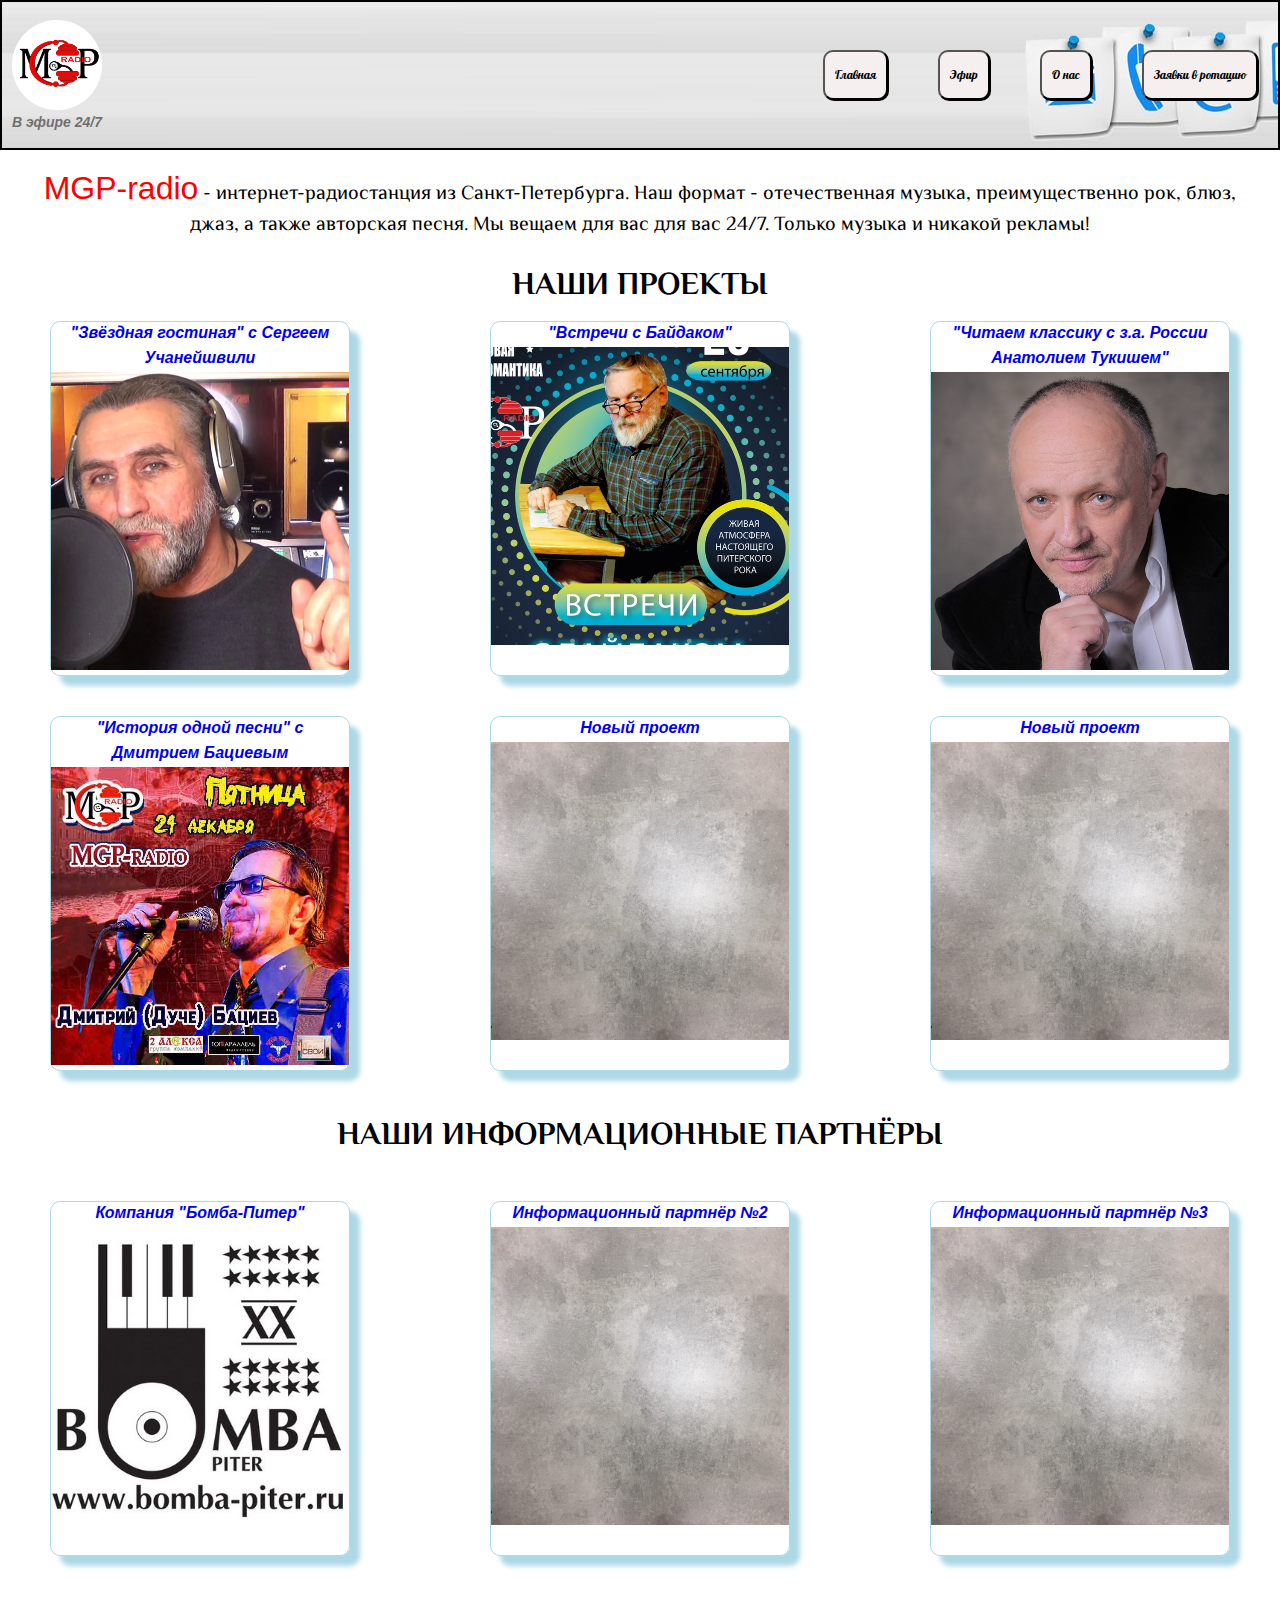
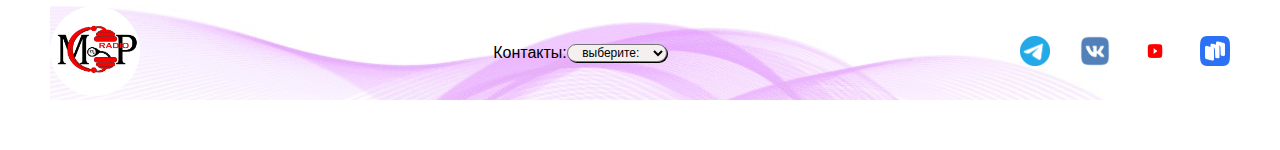
<file: index.html>
<!DOCTYPE html>
<html lang="ru">
<head>
    <meta charset="UTF-8">
    <meta name="viewport" content="width=device-width, initial-scale=1.0">
    <title>Document</title>
    <link rel="stylesheet"  href="style.css">
</head>
<body>
  <header>
    <div class="logo">
     <a href="index.html"><img class="logo-image" src="images/LogoMGPcircle.png" alt="Логотип"></a> 
    
    <h4 class="logo-text">В эфире 24/7</h4>
    </div>

    
    <div class="menu">
      
      <input type="button">
      <ul class="menu-list">
        <li><a class="item" href="index.html" class="menu-item">На главную</a></li>
        <li><a class="item" href="https://mgpradio.internet-radio.online/" class="menu-item">Эфир</a></li>
        <li><a class="item" href="about.html" class="menu-item">О нас</a></li>
        <li><a class="item" href="rotation.html" class="menu-item">Заявки в ротацию</a></li>

      </ul>
    </div>
    

        
     
      

    <nav>
        <a href="index.html"><button class="nav-btn nav-btn-main">Главная</button></a> 
        <a href="https://mgpradio.internet-radio.online/"><button class="nav-btn nav-btn-broadcast">Эфир</button></a>
        <a href="about.html"><button class="nav-btn nav-btn-about">О нас</button></a>
        <a href="rotation.html"><button class="nav-btn nav-btn-contacts">Заявки в ротацию</button></a>
    </nav>
  </header>  
  <main>
    <p class="about">
      <span class="about1">MGP-radio</span> - интернет-радиостанция из Санкт-Петербурга. Наш формат - отечественная музыка, преимущественно рок, блюз, джаз, а также авторская песня. Мы вещаем для вас для вас 24/7. Только музыка и никакой рекламы!
    </p>
    <h1 class="our-projects">НАШИ ПРОЕКТЫ</h1>


    <section class="projects">
        
      <div class="project1">
        <h3><a href="#" style="text-decoration: none;">"Звёздная гостиная" с Сергеем Учанейшвили</a></h3>
        <img class="project1-image" src="images/project1.jpg" alt="С.Учанейшвили">
        
      </div>
      <div class="project2">
        <h3><a href="#" style="text-decoration: none;">"Встречи с Байдаком"</a></h3>
        <img src="images/project2.jpg" alt="Ю.Байдак">
        
      </div>
      <div class="project3">
        <h3><a href="#"style="text-decoration: none;" >"Читаем классику с з.а. России Анатолием Тукишем"</a></h3>
        <img src="images/project3.jpg" alt="А.Тукиш">
        
      </div>
      <div class="project4">
        <h3><a href="#" style="text-decoration: none;">"История одной песни" с Дмитрием Бациевым</a></h3>
        <img src="images/project4.jpg" alt="Д.Бациев">
        
      </div>

      <div class="project5">
        <h3><a href="#" style="text-decoration: none;">Новый проект</a></h3>
        <img src="images/project5.jpg" alt="Новый проект">
       
        
        
      </div>

      <div class="project6">
        <h3><a href="#" style="text-decoration: none;">Новый проект</a></h3>
        <img src="images/project5.jpg" alt="Новый проект">
        
      </div>


    </section>

    <p class="partners-text">НАШИ ИНФОРМАЦИОННЫЕ ПАРТНЁРЫ</p>

    <section class="partners">
      <div class="partner1">
        <h3><a href="#" style="text-decoration: none;">Компания "Бомба-Питер"</a></h3>
        <img src="images/bomba-piter.jpg" alt="Новый проект">
        
      </div>

      <div class="partner2">
        <h3><a href="#" style="text-decoration: none;">Информационный партнёр №2</a></h3>
        <img src="images/project5.jpg" alt="Новый проект">
        
      </div>

      <div class="partner3">
        <h3><a href="#" style="text-decoration: none;">Информационный партнёр №3</a></h3>
        <img src="images/project5.jpg" alt="Новый проект">
        
      </div>
      





    </section>

  </main>
  <footer>

<a href="index.html"><img class="logo-image" src="images/LogoMGPcircle.png" alt="Логотип"></a> 
<section class="contacts">
<p class="cont">Контакты:</p>
<select name="contact">
  <option>выберите:</option>
  <option>Email: sol79@yandex.ru</option>
  <option>Телефон: +7(921)916-22-80</option>
  <option>WatssApp: +7(911)007-72-11</option>
</select>
</section>
<aside>
<a href="https://t.me/mgpradio"><img class="social" src="images/tglogo.png" alt="Телеграм"></a>
<a href="https://vk.com/mgpradio"><img class="social" src="images/vklogo.png" alt="ВК"></a> 
<a href="https://youtube.com/@mgp-radio5534"><img class="social" src="images/youtubelogo.png" alt="YouTube"></a>
<a href="https://www.rustore.ru/catalog/app/com.wMGPradio_12548663"><img class="social" src="images/RuStorelogo.png" alt="Rustore"></a>
</aside>
  </footer>


</body>
</html>
</file>
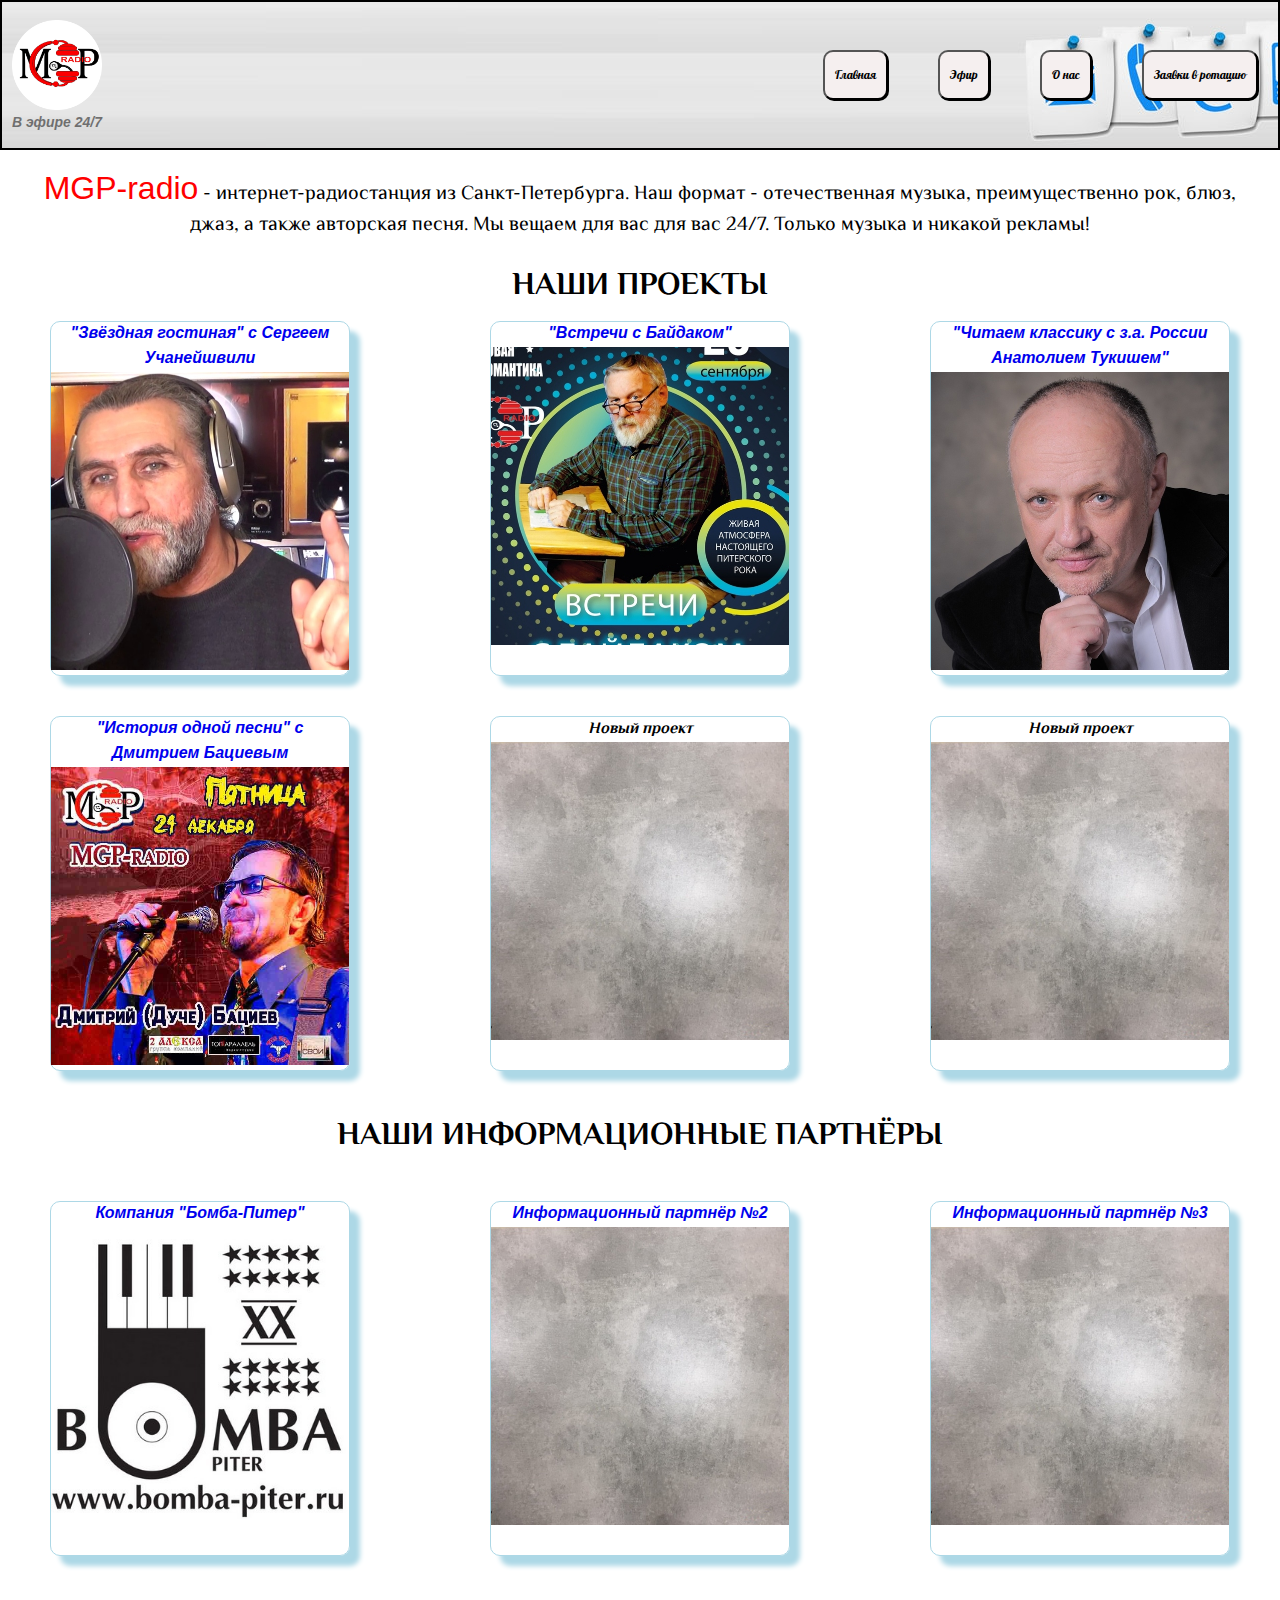
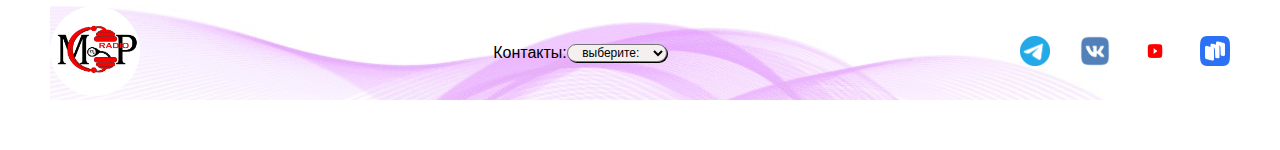
<file: Итоговая работа MGP-radio/index.html>
<!DOCTYPE html>
<html lang="ru">
<head>
    <meta charset="UTF-8">
    <meta name="viewport" content="width=device-width, initial-scale=1.0">
    <title>Document</title>
    <link rel="stylesheet"  href="style.css">
</head>
<body>
  <header>
    <div class="logo">
     <a href="index.html"><img class="logo-image" src="/images/LogoMGPcircle.png" alt="Логотип"></a> 
    
    <h4 class="logo-text">В эфире 24/7</h4>
    </div>

    
    <div class="menu">
      
      <input type="button">
      <ul class="menu-list">
        <li><a class="item" href="index.html" class="menu-item">На главную</a></li>
        <li><a class="item" href="https://mgpradio.internet-radio.online/" class="menu-item">Эфир</a></li>
        <li><a class="item" href="about.html" class="menu-item">О нас</a></li>
        <li><a class="item" href="rotation.html" class="menu-item">Заявки в ротацию</a></li>

      </ul>
    </div>
    

        <!-- <a href="#"><img class="burger-menu" src="/images/burger-menu.jpg" alt="Меню"></a>-->
     
      

    <nav>
        <a href="index.html"><button class="nav-btn nav-btn-main">Главная</button></a> 
        <a href="https://mgpradio.internet-radio.online/"><button class="nav-btn nav-btn-broadcast">Эфир</button></a>
        <a href="about.html"><button class="nav-btn nav-btn-about">О нас</button></a>
        <a href="rotation.html"><button class="nav-btn nav-btn-contacts">Заявки в ротацию</button></a>
    </nav>
  </header>  
  <main>
    <p class="about">
      <span class="about1">MGP-radio</span> - интернет-радиостанция из Санкт-Петербурга. Наш формат - отечественная музыка, преимущественно рок, блюз, джаз, а также авторская песня. Мы вещаем для вас для вас 24/7. Только музыка и никакой рекламы!
    </p>
    <h1 class="our-projects">НАШИ ПРОЕКТЫ</h1>


    <section class="projects">
        
      <div class="project1">
        <h3><a href="#" style="text-decoration: none;">"Звёздная гостиная" с Сергеем Учанейшвили</a></h3>
        <img class="project1-image" src="images/project1.jpg" alt="С.Учанейшвили">
        
      </div>
      <div class="project2">
        <h3><a href="#" style="text-decoration: none;">"Встречи с Байдаком"</a></h3>
        <img src="images/project2.jpg" alt="Ю.Байдак">
        
      </div>
      <div class="project3">
        <h3><a href="#"style="text-decoration: none;" >"Читаем классику с з.а. России Анатолием Тукишем"</a></h3>
        <img src="images/project3.jpg" alt="А.Тукиш">
        
      </div>
      <div class="project4">
        <h3><a href="#" style="text-decoration: none;">"История одной песни" с Дмитрием Бациевым</a></h3>
        <img src="images/project4.jpg" alt="Д.Бациев">
        
      </div>

      <div class="project5">
        <h3>Новый проект</h3>
        <img src="/images/project5.jpg" alt="Новый проект">
        
      </div>

      <div class="project6">
        <h3>Новый проект</h3>
        <img src="/images/project5.jpg" alt="Новый проект">
        
      </div>


    </section>

    <p class="partners-text">НАШИ ИНФОРМАЦИОННЫЕ ПАРТНЁРЫ</p>

    <section class="partners">
      <div class="partner1">
        <h3><a href="#" style="text-decoration: none;">Компания "Бомба-Питер"</a></h3>
        <img src="/images/bomba-piter.jpg" alt="Новый проект">
        
      </div>

      <div class="partner2">
        <h3><a href="#" style="text-decoration: none;">Информационный партнёр №2</a></h3>
        <img src="/images/project5.jpg" alt="Новый проект">
        
      </div>

      <div class="partner3">
        <h3><a href="#" style="text-decoration: none;">Информационный партнёр №3</a></h3>
        <img src="/images/project5.jpg" alt="Новый проект">
        
      </div>
      





    </section>

  </main>
  <footer>

<a href="index.html"><img class="logo-image" src="/images/LogoMGPcircle.png" alt="Логотип"></a> 
<section class="contacts">
<p class="cont">Контакты:</p>
<select name="contact">
  <option>выберите:</option>
  <option>Email: sol79@yandex.ru</option>
  <option>Телефон: +7(921)916-22-80</option>
  <option>WatssApp: +7(911)007-72-11</option>
</select>
</section>
<aside>
<a href="https://t.me/mgpradio"><img class="social" src="/images/tglogo.png" alt="Телеграм"></a>
<a href="https://vk.com/mgpradio"><img class="social" src="/images/vklogo.png" alt="ВК"></a> 
<a href="https://youtube.com/@mgp-radio5534"><img class="social" src="/images/youtubelogo.png" alt="YouTube"></a>
<a href="https://www.rustore.ru/catalog/app/com.wMGPradio_12548663"><img class="social" src="/images/RuStorelogo.png" alt="Rustore"></a>
</aside>
  </footer>


</body>
</html>
</file>
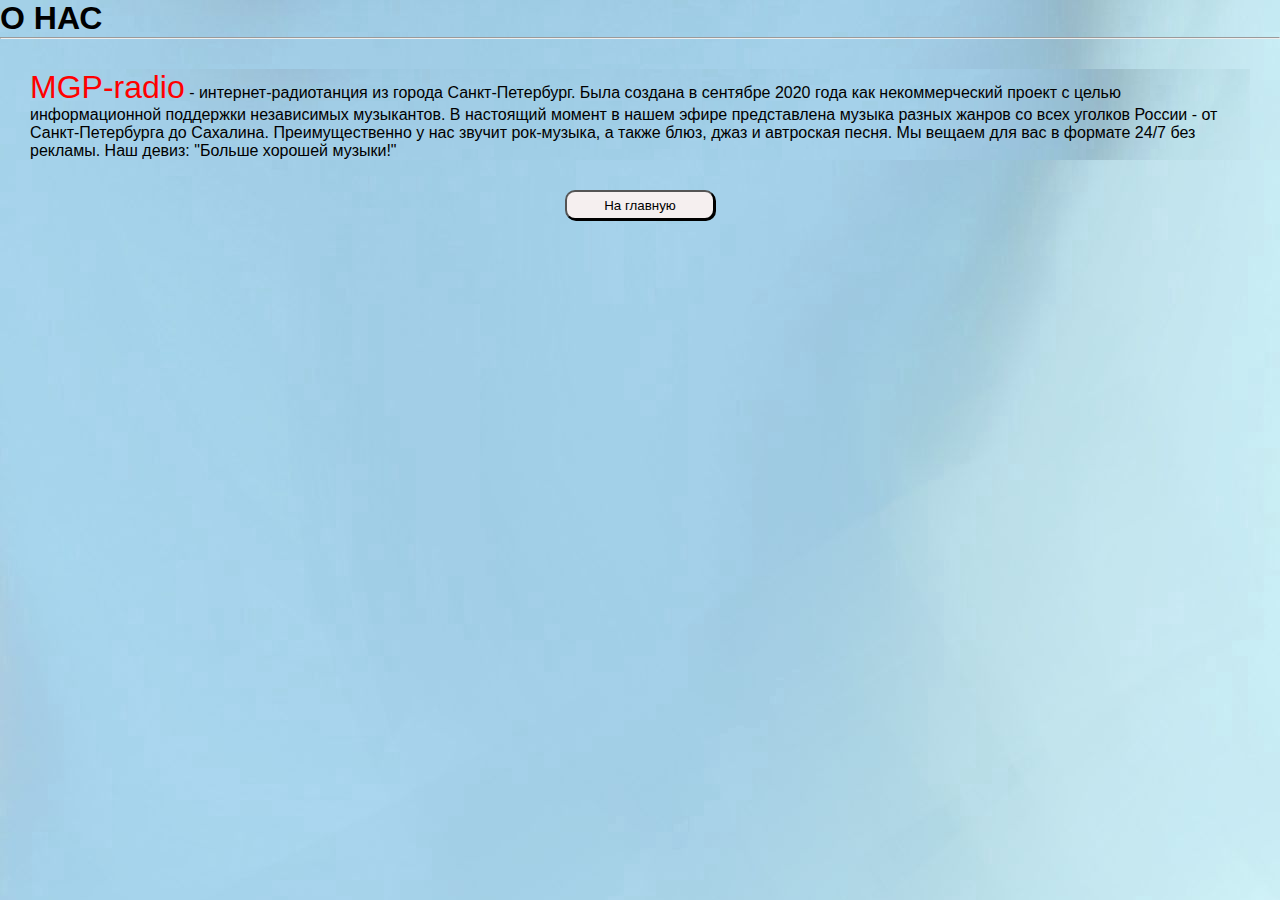
<file: about.html>
<!DOCTYPE html>
<html lang="ru">
<head>
    <meta charset="UTF-8">
    <meta name="viewport" content="width=device-width, initial-scale=1.0">
    <title>О нас</title>
    <link rel="stylesheet" href="about.css">
</head>
<body>
   <h1>О НАС</h1> 
   <hr>
   <p class="about">
    <span class="mgp">MGP-radio</span> - интернет-радиотанция из города Санкт-Петербург. Была создана в сентябре 2020 года как некоммерческий проект с целью информационной поддержки независимых музыкантов. В настоящий момент в нашем эфире представлена музыка разных жанров со всех уголков России - от Санкт-Петербурга до Сахалина. Преимущественно у нас звучит рок-музыка, а также блюз, джаз и автроская песня. Мы вещаем для вас в формате 24/7 без рекламы. Наш девиз: "Больше хорошей музыки!" 
   </p>
   <a href="index.html" style="text-decoration: none;"><button class="about-btn">На главную</button></a>
</body>
</html>
</file>
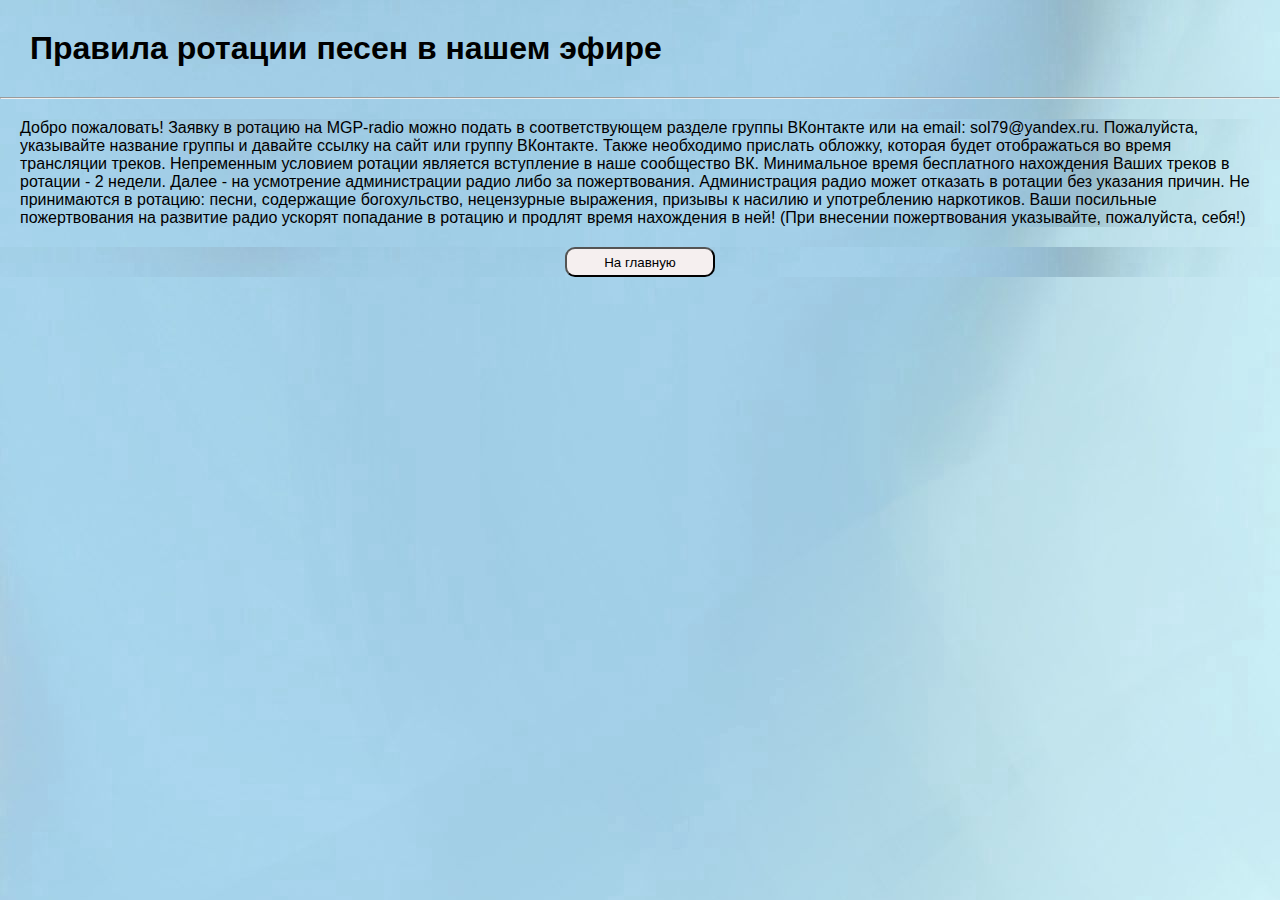
<file: rotation.html>
<!DOCTYPE html>
<html lang="ru">
<head>
    <meta charset="UTF-8">
    <meta name="viewport" content="width=device-width, initial-scale=1.0">
    <title>Заявки в ротацию</title>
    <link rel="stylesheet" href="rotation.css">
</head>
<body>
    <h1>Правила ротации песен в нашем эфире</h1>
    <hr>
    <p>
        Добро пожаловать! Заявку в ротацию на MGP-radio можно подать в соответствующем разделе группы ВКонтакте или на email: sol79@yandex.ru. Пожалуйста, указывайте название группы и давайте ссылку на сайт или группу ВКонтакте. Также необходимо прислать обложку, которая будет отображаться во время трансляции треков. Непременным условием ротации является вступление в наше сообщество ВК.
Минимальное время бесплатного нахождения Ваших треков в ротации - 2 недели. Далее - на усмотрение администрации радио либо за пожертвования.
Администрация радио может отказать в ротации без указания причин. Не принимаются в ротацию: песни, содержащие богохульство, нецензурные выражения, призывы к насилию и употреблению наркотиков.
Ваши посильные пожертвования на развитие радио ускорят попадание в ротацию и продлят время нахождения в ней! (При внесении пожертвования указывайте, пожалуйста, себя!)
    </p>
    <section>

  
    <a href="index.html"><button class="rotation-btn">На главную</button></a>
    </section>

</body>
</html>
</file>
<file: style.css>
@import url('https://fonts.googleapis.com/css2?family=El+Messiri:wght@400..700&family=Pattaya&display=swap');


*{
    margin: 0;
    padding: 0;
    font-family: sans-serif;
    box-sizing: border-box;
} 

header{
    display: flex;
    flex-direction: column;
    align-items: center;
    justify-content: center;
    max-width: 1440px;
    height: 150px;
    border: 2px solid black;
    background: url(images/header-background.jpg);
}

.logo-text{
    font-style: italic;
    font-size: 14px;
    opacity: 0.5;    
}   

.logo-image{
    width: 90px;
    height: 90px;
    margin-left: 0px;
}

.logo{
    display: flex;
    flex-direction: column;
    margin: 10px;
}
.menu{
    display: none;
    align-items: center;
    justify-content: center;
    margin: 0 auto;
    font-style: italic;
    color: gray;
}
.item{
    text-decoration: none;
    color: gray;
    font-style: italic;
    
    
}

nav{
    display: flex;
    flex-direction: row;
    gap: 50px;
    margin-right: 20px;
}
.nav-btn{
    width: fit-content;
    height: 50px;
    padding: 10px;
    background: rgb(245, 239, 239);
    cursor: pointer;
    border-radius: 10px;
    font-size: 12px;
    font-family: "Pattaya", sans-serif;
    box-shadow: 1px 1px;
}

nav :hover{
    height: 45px;
    background: rgb(95, 92, 92);
    color: white;
    border-radius: 10px;}
    
  

header{
    display: flex;
    flex-direction: row;
    justify-content: space-between;
}

.about{
    margin: 20px;
    font-family: "El Messiri", sans-serif;
    font-size: 20px;
    text-align: center;
}
.about1{
    font-family: 'Franklin Gothic Medium', 'Arial Narrow', Arial, sans-serif;
    font-size: 32px;
    color: red;
}
.our-projects{
    text-align: center;
    margin: 10px;
    font-family: "El Messiri", sans-serif;
}


.project1{
     display: flex;
    flex-direction: column;
    width: 300px;
    height: 355px;
    margin: 0 auto;
    border: 1px solid black;
    border-radius: 10px;
    border-color: lightblue;
    box-shadow: 10px 10px 5px lightblue;
    
    
}
.project2{
    display: flex;
    flex-direction: column;
    width: 300px;
    height: 355px;
    margin: 0 auto;
    border: 1px solid black;
    border-radius: 10px;
    border-color: lightblue;
    box-shadow: 10px 10px 5px lightblue;
}
.project3{
    display: flex;
    flex-direction: column;
    width: 300px;
    height: 355px;
    margin: 0 auto;
    border: 1px solid black;
    border-radius: 10px;
    border-color: lightblue;
    box-shadow: 10px 10px 5px lightblue;  
}
.project4{
    display: flex;
    flex-direction: column;
    width: 300px;
    height: 355px;
    margin: 0 auto;
    border: 1px solid black;
    border-radius: 10px;
    border-color: lightblue;
    box-shadow: 10px 10px 5px lightblue;  
}
.project5{
    display: flex;
    flex-direction: column;
    width: 300px;
    height: 355px;
    margin: 0 auto;
    border: 1px solid black;
    border-radius: 10px;
    border-color: lightblue;
    box-shadow: 10px 10px 5px lightblue;  
}
.project6{
    display: flex;
    flex-direction: column;
    width: 300px;
    height: 355px;
    margin: 0 auto;
    border: 1px solid black;
    border-radius: 10px;
    border-color: lightblue;
    box-shadow: 10px 10px 5px lightblue;  
}


.projects{
    display: grid;
    grid-template-columns: repeat(auto-fill, minmax(300px, 1fr));
    justify-content: space-between;
    margin: 0 auto;
    gap: 40px;
    
}
h3{
    font-size: 16px;
    font-family: "El Messiri", sans-serif;
    font-style: italic;
    text-align: center;  
}

.partners-text{
    font-size: 32px;
    font-weight: 700;
    text-align: center;
    margin: 40px;
    font-family: "El Messiri", sans-serif;
}

.partners{
    display: grid;
    grid-template-columns: repeat(auto-fill, minmax(300px, 1fr));
    justify-content: space-between;
    margin: 0 auto;
    gap: 40px;
}

.partner1{
display: flex;
    flex-direction: column;
    width: 300px;
    height: 355px;
    margin: 0 auto;
    background-size: cover;
    border: 1px solid black;
    border-radius: 10px;
    border-color: lightblue;
    box-shadow: 10px 10px 5px lightblue;  
}
.partner2{
display: flex;
    flex-direction: column;
    width: 300px;
    height: 355px;
    margin: 0 auto;
    border: 1px solid black;
    border-radius: 10px;
    border-color: lightblue;
    box-shadow: 10px 10px 5px lightblue;  
}
.partner3{
display: flex;
    flex-direction: column;
    width: 300px;
    height: 355px;
    margin: 0 auto;
    border: 1px solid black;
    border-radius: 10px;
    border-color: lightblue;
    box-shadow: 10px 10px 5px lightblue;  
}

footer{
    margin: 50px;

}
select{
    display: block;
    width: 100px;
    height: auto;
    color: black;
    background: rgb(245, 239, 239);
    border-radius: 10px;
    font-size: 12px;
    text-align: center;
    font-family:  sans-serif;
    box-shadow: 1px 1px;
}

.social{
    width: 30px; 
    height: 30px;
}

.contacts{
    display: flex;
    flex-direction: row;
}
aside{
    display: flex;
    flex-direction: row;
    gap: 30px;
}
footer{
    display: flex;
    flex-direction: row;
    align-items: center;
    justify-content: space-between;
    background: url(/images/footer-background.jpg);
}


@media (max-width: 576px) {
    nav{display: none;}
    .menu{
        display: flex;
        margin: 0 auto;
    }

    select{display: none;}
    .cont{display: none;}
    }
</file>
<file: Итоговая работа MGP-radio/style.css>
@import url('https://fonts.googleapis.com/css2?family=El+Messiri:wght@400..700&family=Pattaya&display=swap');


*{
    margin: 0;
    padding: 0;
    font-family: sans-serif;
    box-sizing: border-box;
} 

header{
    display: flex;
    flex-direction: column;
    align-items: center;
    justify-content: center;
    max-width: 1440px;
    height: 150px;
    border: 2px solid black;
    background: url(images/header-background.jpg);
}

.logo-text{
    font-style: italic;
    font-size: 14px;
    opacity: 0.5;    
}   

.logo-image{
    width: 90px;
    height: 90px;
    margin-left: 0px;
}

.logo{
    display: flex;
    flex-direction: column;
    margin: 10px;
}
.menu{
    display: none;
    align-items: center;
    justify-content: center;
    margin: 0 auto;
    font-style: italic;
    color: gray;
}
.item{
    text-decoration: none;
    color: gray;
    font-style: italic;
    
    
}

nav{
    display: flex;
    flex-direction: row;
    gap: 50px;
    margin-right: 20px;
}
.nav-btn{
    width: fit-content;
    height: 50px;
    padding: 10px;
    background: rgb(245, 239, 239);
    cursor: pointer;
    border-radius: 10px;
    font-size: 12px;
    font-family: "Pattaya", sans-serif;
    box-shadow: 1px 1px;
}

nav :hover{
    height: 45px;
    background: rgb(95, 92, 92);
    color: white;
    border-radius: 10px;}
    
  

header{
    display: flex;
    flex-direction: row;
    justify-content: space-between;
}

.about{
    margin: 20px;
    font-family: "El Messiri", sans-serif;
    font-size: 20px;
    text-align: center;
}
.about1{
    font-family: 'Franklin Gothic Medium', 'Arial Narrow', Arial, sans-serif;
    font-size: 32px;
    color: red;
}
.our-projects{
    text-align: center;
    margin: 10px;
    font-family: "El Messiri", sans-serif;
}


.project1{
     display: flex;
    flex-direction: column;
    width: 300px;
    height: 355px;
    margin: 0 auto;
    border: 1px solid black;
    border-radius: 10px;
    border-color: lightblue;
    box-shadow: 10px 10px 5px lightblue;
    
    
}
.project2{
    display: flex;
    flex-direction: column;
    width: 300px;
    height: 355px;
    margin: 0 auto;
    border: 1px solid black;
    border-radius: 10px;
    border-color: lightblue;
    box-shadow: 10px 10px 5px lightblue;
}
.project3{
    display: flex;
    flex-direction: column;
    width: 300px;
    height: 355px;
    margin: 0 auto;
    border: 1px solid black;
    border-radius: 10px;
    border-color: lightblue;
    box-shadow: 10px 10px 5px lightblue;  
}
.project4{
    display: flex;
    flex-direction: column;
    width: 300px;
    height: 355px;
    margin: 0 auto;
    border: 1px solid black;
    border-radius: 10px;
    border-color: lightblue;
    box-shadow: 10px 10px 5px lightblue;  
}
.project5{
    display: flex;
    flex-direction: column;
    width: 300px;
    height: 355px;
    margin: 0 auto;
    border: 1px solid black;
    border-radius: 10px;
    border-color: lightblue;
    box-shadow: 10px 10px 5px lightblue;  
}
.project6{
    display: flex;
    flex-direction: column;
    width: 300px;
    height: 355px;
    margin: 0 auto;
    border: 1px solid black;
    border-radius: 10px;
    border-color: lightblue;
    box-shadow: 10px 10px 5px lightblue;  
}


.projects{
    display: grid;
    grid-template-columns: repeat(auto-fill, minmax(300px, 1fr));
    justify-content: space-between;
    margin: 0 auto;
    gap: 40px;
    
}
h3{
    font-size: 16px;
    font-family: "El Messiri", sans-serif;
    font-style: italic;
    text-align: center;  
}

.partners-text{
    font-size: 32px;
    font-weight: 700;
    text-align: center;
    margin: 40px;
    font-family: "El Messiri", sans-serif;
}

.partners{
    display: grid;
    grid-template-columns: repeat(auto-fill, minmax(300px, 1fr));
    justify-content: space-between;
    margin: 0 auto;
    gap: 40px;
}

.partner1{
display: flex;
    flex-direction: column;
    width: 300px;
    height: 355px;
    margin: 0 auto;
    background-size: cover;
    border: 1px solid black;
    border-radius: 10px;
    border-color: lightblue;
    box-shadow: 10px 10px 5px lightblue;  
}
.partner2{
display: flex;
    flex-direction: column;
    width: 300px;
    height: 355px;
    margin: 0 auto;
    border: 1px solid black;
    border-radius: 10px;
    border-color: lightblue;
    box-shadow: 10px 10px 5px lightblue;  
}
.partner3{
display: flex;
    flex-direction: column;
    width: 300px;
    height: 355px;
    margin: 0 auto;
    border: 1px solid black;
    border-radius: 10px;
    border-color: lightblue;
    box-shadow: 10px 10px 5px lightblue;  
}

footer{
    margin: 50px;

}
select{
    display: block;
    width: 100px;
    height: auto;
    color: black;
    background: rgb(245, 239, 239);
    border-radius: 10px;
    font-size: 12px;
    text-align: center;
    font-family:  sans-serif;
    box-shadow: 1px 1px;
}

.social{
    width: 30px; 
    height: 30px;
}

.contacts{
    display: flex;
    flex-direction: row;
}
aside{
    display: flex;
    flex-direction: row;
    gap: 30px;
}
footer{
    display: flex;
    flex-direction: row;
    align-items: center;
    justify-content: space-between;
    background: url(/images/footer-background.jpg);
}


@media (max-width: 576px) {
    nav{display: none;}
    .menu{
        display: flex;
        margin: 0 auto;
    }

    select{display: none;}
    .cont{display: none;}
    }
</file>
<file: about.css>
*{
    margin: 0;
    padding: 0;
    box-sizing: border-box;
    font-family: sans-serif;
    background: url(/images/about-background.jpg);
    background-size: auto;
}

.mgp{
     font-family: 'Franklin Gothic Medium', 'Arial Narrow', Arial, sans-serif;
    font-size: 32px;
    color: red;
}

.about{
    margin: 30px;
}
.about-btn{
    display: block;
    margin: auto;
   text-align: center;
   text-decoration: none;
    width: 150px;
    height: 30px;
    border-radius: 10px;
    box-shadow: 1px 1px;
    background: rgb(245, 239, 239);
   
}
button:hover{
    cursor: pointer;
    background: rgb(56, 52, 52);
    color: white;
    text-decoration: none;
    width: 160px;
    height: 35px;
}
</file>
<file: rotation.css>
*{
    margin: 0;
    padding: 0;
    box-sizing: border-box;
    font-family: sans-serif;
    background: url(/images/about-background.jpg);
    background-size: auto;
}

h1{
    font-family: sans-serif;
    padding: 30px;
}

p{
    margin: 20px;
}
section{
    display: flex;
    flex-direction: row;
    align-items: center;
    justify-content: center;
    gap: 20px;
    
}
button{
    width: 150px;
    height: 30px;
    border-radius: 10px;
    background: rgb(245, 239, 239);
}
.rotation-btn:hover{
    cursor: pointer;
    background: rgb(27, 25, 25);
    color: white;
}
</file>
